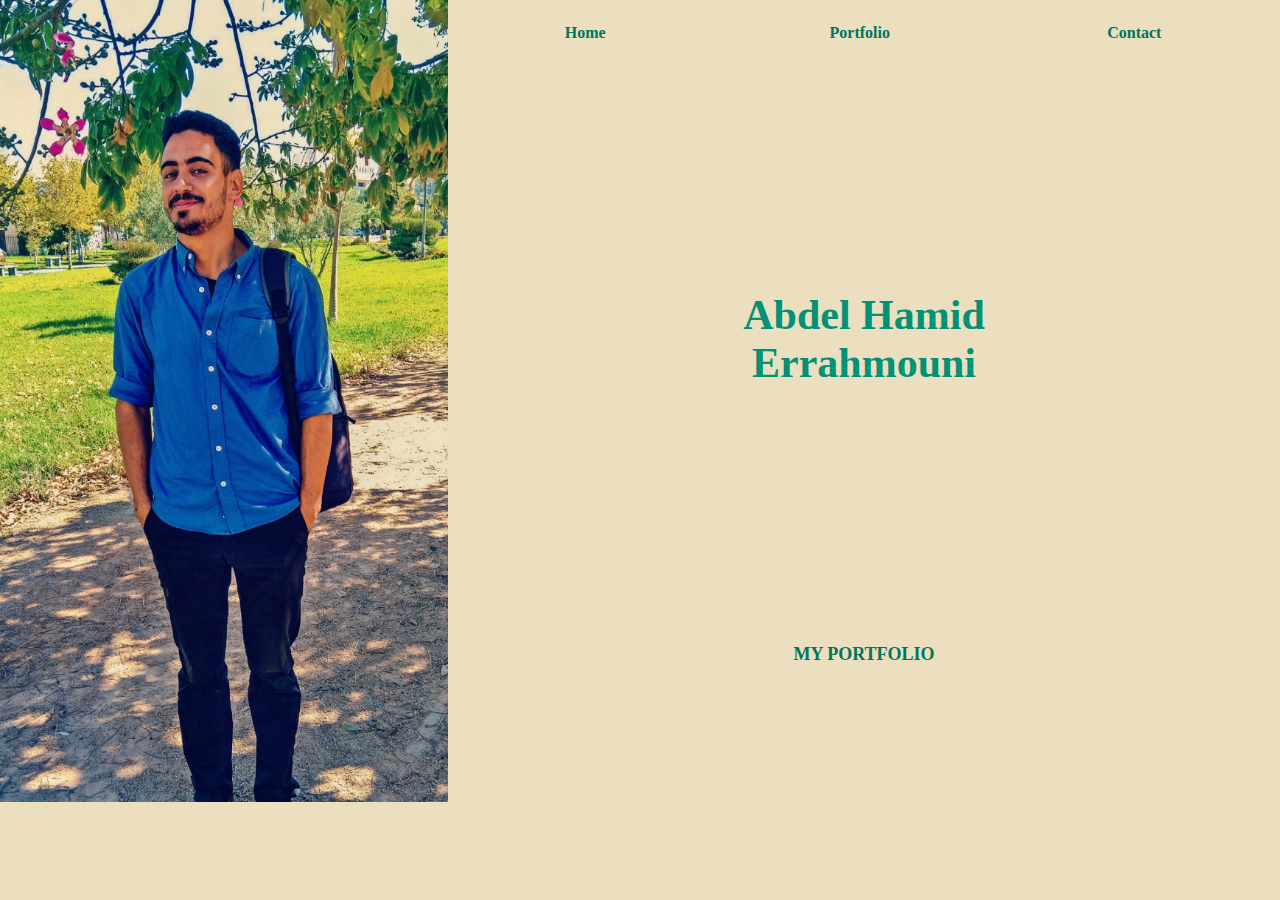
<file: index.html>
<!DOCTYPE html>
<html lang="en">
	<head>
	    <meta charset="UTF-8">
	    <meta name="description" content="Hi! i am abdelhamid errahmouni, a beginner enthusiast in web and mobile dev."/>
        <meta name="viewport" content="width=device-width, initial-scale=1">
		<title>Abdel Hamid Errahmouni</title>
		<link rel="stylesheet" type="text/css" href="style.css">

	</head>
	<body>
	    <div class="grid-container">
	        <div class="grid-item item-0 flexbox-container">
	        <nav class="flexbox-item flexbox-item-0">
	            <ul>
	                <li><a href="index.html">Home</a></li>
	                <li><a href="portfolio.html">Portfolio</a></li>
	                <li><a href="contact.html">Contact</a></li>
	            </ul>
	        </nav>
	    	<h1 class="flexbox-item flexbox-item-1">Abdel Hamid <br> Errahmouni</h1>
	    	<h2 class="flexbox-item flexbox-item-2">MY PORTFOLIO</h2>
	    </div>
		    <div class="grid-item item-10">
		        <img alt="profile image" src="ressources/profile-01.jpg">
	        </div>
	    </div>
	</body>
</html>
</file>
<file: style.css>
body{
    padding: 0;
    margin: 0;
    text-align: center;
    background-color: #ECDFBF;
    
}

h1{
	color: #009176;/*#2F7827;/*#8BBC3E;/*#3E783B; /*#1A5B30;*/
    font-size: 42px;
    
}

h2::selection, h1::selection, a::selection, div::selection{
    background: #FC8C78; /*#F1DFD6;/*#9D6B52;/*#3D351B;*/
}

h2{
    font-size: 18px;
    color: #00755D;/*#1A5B30;*/
}


img{
    width: 100%;
    height: 100%;
}

.item-0{
    grid-area: name;
    background-color: #ECDFBF;
    height: 100%;
}

.item-10{
    grid-area: image;
    height: 100%;
}

.grid-container{
    display: grid;
    grid-template-columns: 35% auto;
    grid-template-rows: 1fr;
    grid-template-areas: 'image name';
}

.flexbox-container{
    display: fex;
}

.flexbox-item{
    width: 100%;
    
}

.flexbox-item-0{
    height: 10%;
}

.flexbox-item-1{
    height: 25%;
    padding-top: 20%;
    padding-bottom: 15%;
}

.flexbox-item-2{
    height: 10%;
}

nav{
    width: 100%;
    height: 80px;
    
}

ul{
    list-style: none;
    width: 100%;
    padding: 0;
}

ul li{
    float: left;
    width: 31%;
    padding: 1%;
}

a{
    text-decoration: none;
    color: #00755D;/*#F2FEDC;/*#1A5B30;*/
    font-weight: bold;
}

#statementContainer{
    width: 100%;
    text-align: center;

    
}

#statement{
    max-width: 40%;
    margin-left: 30%;
    margin-right: 30%;
    
}



@media only screen and (max-width: 500px) {
    
#statement{
    max-width: 500px;
    margin: 0;
    
}
    
    .grid-container {
        display: grid;
        grid-template-columns: 1fr;
        grid-template-rows: 0.85fr 1fr;
        grid-template-areas:
            'name'
            'image';
    }
}
</file>
